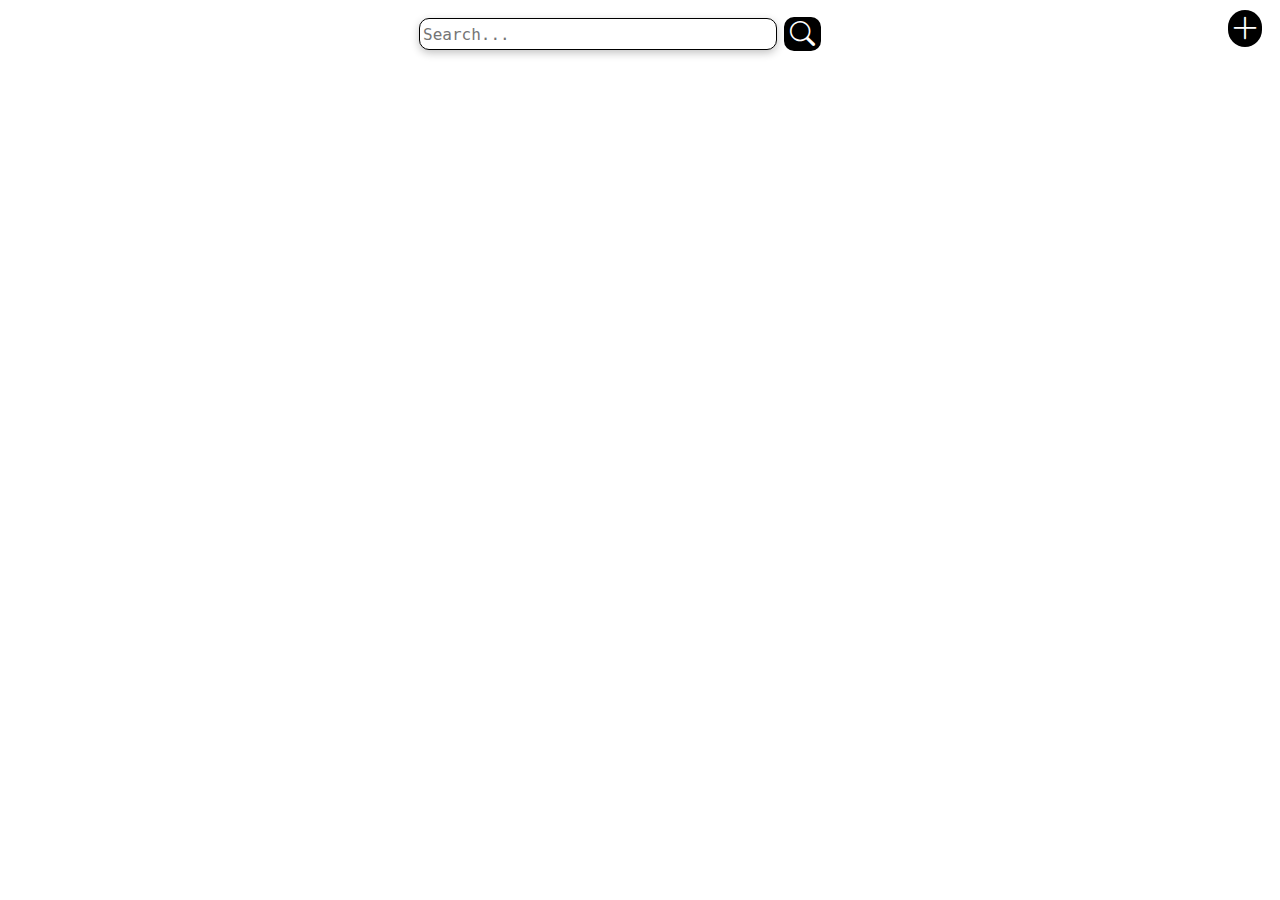
<file: index.html>
<!DOCTYPE html>
<html lang="pt_br">

<head>
    <meta charset="UTF-8">
    <meta name="viewport" content="width=device-width, initial-scale=1.0">
    <title>Courses</title>
    <link rel="stylesheet" href="styles/style.css">
    <link rel="stylesheet" href="https://cdn.jsdelivr.net/npm/bootstrap-icons/font/bootstrap-icons.css">
    <link rel="shortcut icon" href="images/icon.png" type="image/x-icon">
    <script src="features/methods/script.js" defer></script>
    <script src="features/methods/deletecourses.js" defer></script>
    <script src="features/searchbar/searchBar.js" defer></script>
</head>

<body>

    <div class="container-header">

        <div class="searchBarWrapper">
            <div class="searchBarDiv">
                <input type="text" id="searchBar" class="searchBar" placeholder="Search...">
                <button class="btnSearch" id="btnSearch"><i class="bi bi-search"></i></button>
            </div>
        </div>
        <div class="postLink">
            <a href="pages/post.html"><i class="bi bi-plus-lg"></i></a>
        </div>
    </div>

    <div class="grid" id="courses-container">
    </div>
</body>

</html>
</file>
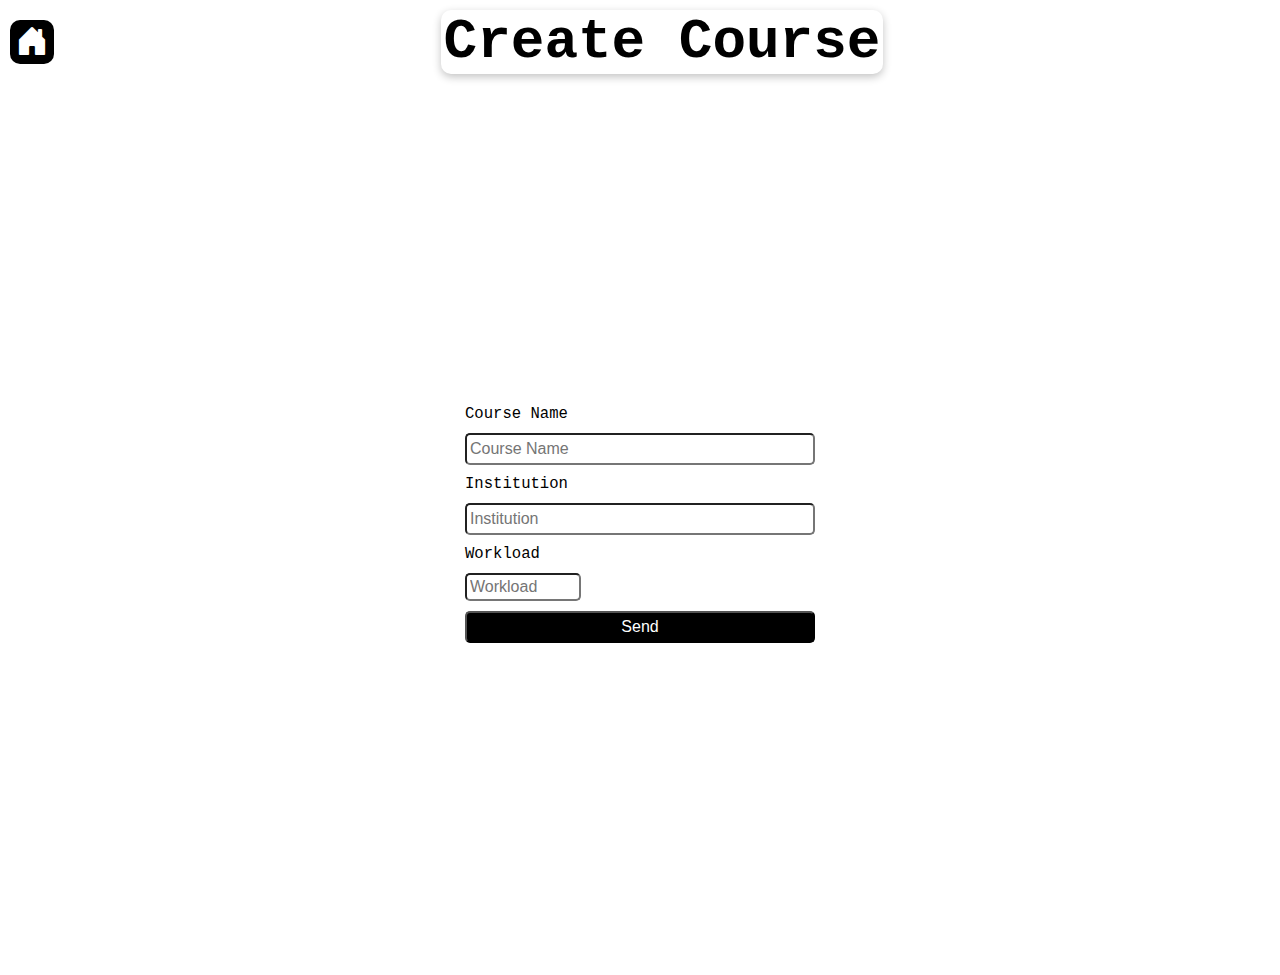
<file: pages/post.html>
<!DOCTYPE html>
<html lang="pt_br">

<head>
    <meta charset="UTF-8">
    <meta name="viewport" content="width=device-width, initial-scale=1.0">
    <title>Create Course</title>
    <link rel="stylesheet" href="../styles/postcourses.css">
    <link rel="stylesheet" href="https://cdn.jsdelivr.net/npm/bootstrap-icons/font/bootstrap-icons.css">
    <link rel="shortcut icon" href="../images/icon.png" type="image/x-icon">
    <script src="../features/methods/postcourses.js" defer></script>
</head>

<body>

    <div class="header">
        <div class="homeContainer">
            <a href="../index.html"><i class="bi bi-house-door-fill"></i></a>
        </div>

        <div class="titleWrapper">
            <div class="title">
                <h1>Create Course</h1>
            </div>
        </div>
    </div>

    <div class="container-form">
        <form action="submit" method="post" id="formLogin" class="formLogin">
            <p>Course Name</p>
            <input type="text" placeholder="Course Name" id="courseName" class="courseName" required>
            <p>Institution</p>
            <input type="text" placeholder="Institution" id="institution" class="institution" required>
            <p>Workload</p>
            <input type="number" placeholder="Workload" id="workload" class="workload" required>
            <button type="submit" id="btnsubmit" class="btnsubmit">Send</button>
        </form>
    </div>

</body>

</html>
</file>
<file: styles/style.css>
@media (max-width: 710px) {
    .grid {
        display: grid;
        grid-template-columns: repeat(2, minmax(0, 1fr));
        gap: 10px;
        margin-top: 100px;
    }
}

@media (min-width: 710px) {
    .grid {
        display: grid;
        grid-template-columns: repeat(3, minmax(0, 1fr));
        gap: 10px;
        margin-top: 100px;
    }
}

input {
    outline: none;
}


input:focus {
    outline: none;
}

.profile {
    display: flex;
    width: calc(fit-content + 5px);
    height: calc(fit-content + 5px);
    flex-direction: column;
    border: 2px solid black;
    box-sizing: border-box;
    align-items: center;
    justify-content: center;
    align-content: center;
    border-radius: 10px;
    font-family: monospace;
}

.box {
    background-color: #fff;
    box-shadow: 5px 5px 15px rgba(0, 0, 0, 0.2);
}

.fullscreen {
    margin-top: 100px;
}

.flex {
    display: flex;
    flex-direction: row;
}

.postLink {
    display: flex;
    flex-direction: row;
    justify-content: end;
}


.bi-plus-lg {
    font-size: 30px;
    margin-top: 10px;
    border-radius: 9999px;
    background-color: rgb(0, 0, 0);
    color: white;
    padding: 2px;
}

.bi-plus-lg:hover {
    background-color: rgb(61, 61, 61);
    transition: all;
    transition-duration: 300ms;
}

.searchBarDiv {
    margin-top: 10px;
    display: flex;
    justify-content: center;
    align-items: center;
}

.searchBar {
    width: 350px;
    height: 24px;
    border-radius: 10px;
    padding: 3px;
    font-size: 16px;
    font-family: monospace;
    border: 1px solid black;
    box-shadow: rgba(0, 0, 0, 0.24) 0px 3px 8px;
}

.btnSearch {
    background-color: transparent;
    border: 0px;
}

a {
    text-decoration: none;
    color: inherit;
}

.container-header {
    display: flex;
    justify-content: space-between;
    align-items: center;
    width: 100%;
    padding: 0 10px;
    box-sizing: border-box;
}

.searchBarWrapper {
    display: flex;
    justify-content: center;
    flex: 1;
}

.bi-search {
    color: #fff;
    background-color: black;
    font-size: 25px;
    border-radius: 10px;
    padding-top: 3px;
    padding-bottom: 3px;
    padding-right: 6px;
    padding-left: 6px;
    margin-left: 1px;
    cursor: pointer;
}

.bi-search:hover {
    background-color: rgb(54, 54, 54);
}

.bi-file-earmark-minus-fill {
    color: white;
}


.pDelete {
    font-family: monospace;
    color: white;
}

.btnDelete {
    font-size: 30px;
    background-color: black;
    border-radius: 10px;
    cursor: pointer;
    transition: all;
    transition-duration: 500ms;
}

.btnDelete:hover {
    background-color: rgb(61, 61, 61);
    font-size: 26px;
    transition: all;
    transition-duration: 500ms;
}
</file>
<file: styles/postcourses.css>
* {
    margin: 0;
    padding: 0;
    box-sizing: border-box;
}


.container-form {
    height: 100vh;
    display: flex;
    justify-content: center;
    align-items: center;
    flex-direction: column;
}

.formLogin {
    display: flex;
    flex-direction: column;
    gap: 10px;
}

.courseName {
    width: 350px;
    height: 32px;
    border-radius: 5px;
    padding: 3px;
    font-size: 16px;
}

.institution {
    width: 350px;
    height: 32px;
    border-radius: 5px;
    padding: 3px;
    font-size: 16px;
}

.workload {
    width: 116px;
    height: 28px;
    border-radius: 5px;
    padding: 3px;
    font-size: 16px;
}

.btnsubmit {
    background-color: black;
    color: white;
    height: 32px;
    padding: 3px;
    font-size: 16px;
    border-radius: 5px;
}

.header {
    display: flex;
    justify-content: space-between;
    align-items: center;
    width: 100%;
    padding: 0 10px;
    box-sizing: border-box;
    margin-top: 10px;
}

.titleWrapper {
    display: flex;
    justify-content: center;
    flex: 1;
}

.homeContainer {
    display: flex;
    flex-direction: row;
    justify-content: left;
}

.bi-house-door-fill {
    font-size: 32px;
    margin-top: 10px;
    border-radius: 10px;
    background-color: rgb(0, 0, 0);
    color: white;
    fill: white;
    padding-top: 4px;
    padding-bottom: 4px;
    padding-left: 6px;
    padding-right: 6px;
}

.bi-house-door-fill:hover {
    background-color: rgb(61, 61, 61);
    transition: all;
    transition-duration: 300ms;
}

.title {
    font-size: 28px;
    font: 500;
    font-family: monospace;
    box-shadow: rgba(0, 0, 0, 0.24) 0px 3px 8px;
    border-radius: 10px;
    padding-right: 3px;
    padding-left: 3px;
}

input {
    outline: none;
}


input:focus {
    outline: none;
}

a {
    text-decoration: none;
    color: inherit;
}

p {
    font-size: larger;
    font: 700;
    font-family: monospace;
}

body {
    overflow: hidden;
}
</file>
